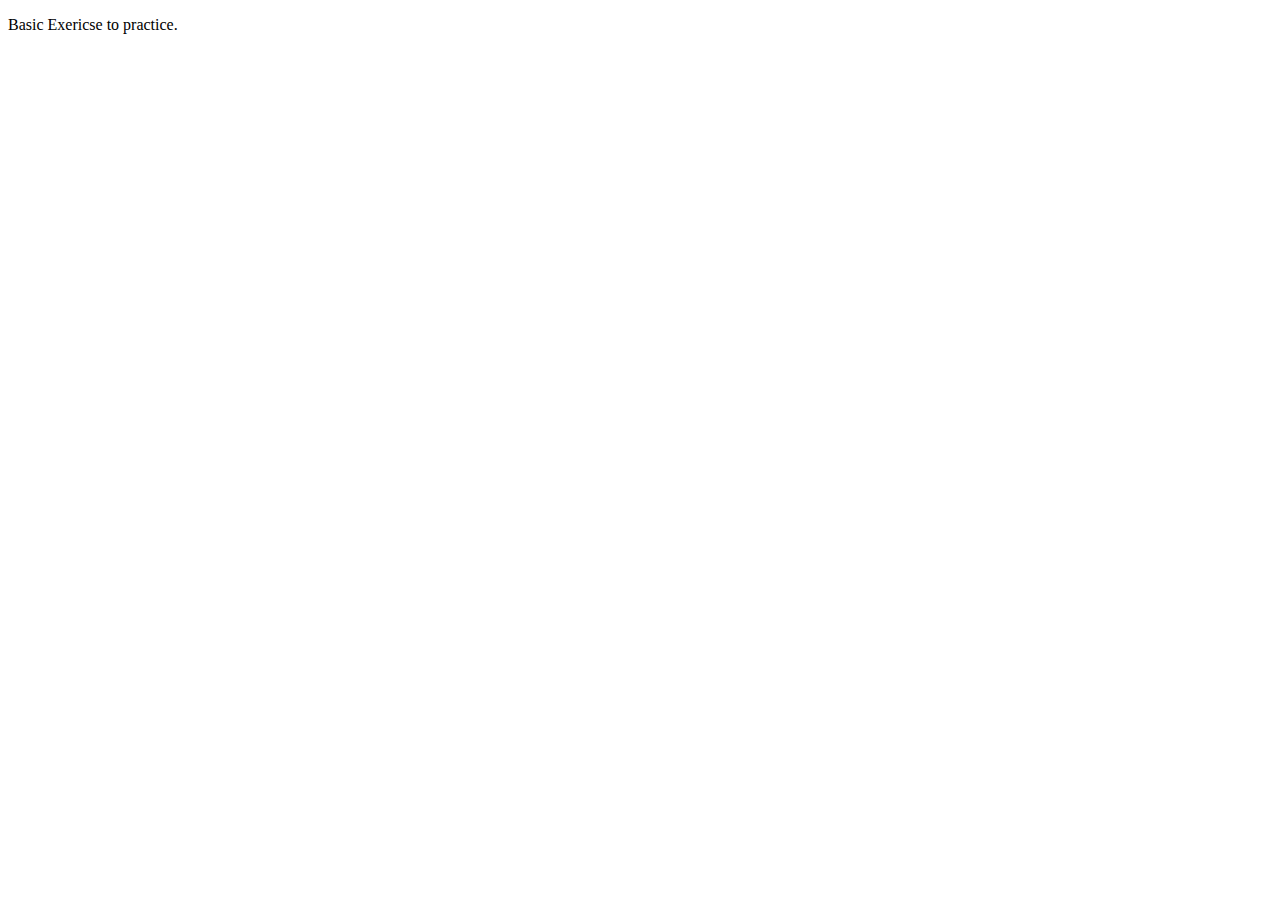
<file: basic-exercise/about.html>
<!DOCTYPE html>
<html lang="en">
<head>
    <meta charset="UTF-8">
    <meta http-equiv="X-UA-Compatible" content="IE=edge">
    <meta name="viewport" content="width=device-width, initial-scale=1.0">
    <title>Basic Exercise</title>
</head>
<body>
    <P>Basic Exericse to practice.</P>
    
</body>
</html>
</file>
